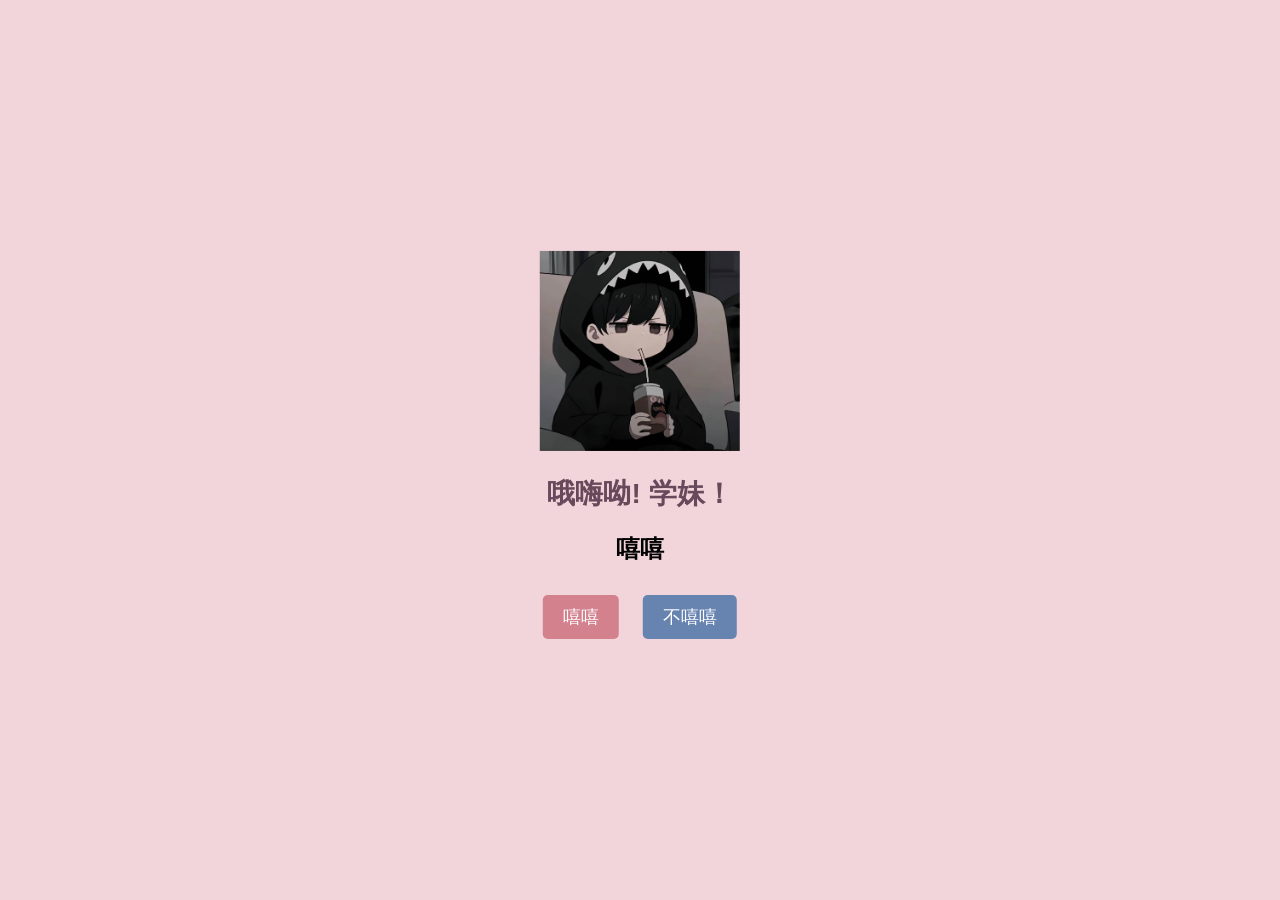
<file: web/index2.html>
<!DOCTYPE html>
<html lang="zh-CN">
<head>
    <meta charset="UTF-8">
    <meta name="viewport" content="width=device-width, initial-scale=1.0">
    <title>Xis-hao</title>
    <link rel="stylesheet" href="style.css">
</head>
<body>
    <div class="container">
        <img id="mainImage" src="images/heart.png" alt="图片异常">
        <h1 id="question">哦嗨呦! 学妹！</h1>
        <h2 id="question2">嘻嘻</h2>
        <div class="buttons">
            <button id="yes">嘻嘻</button>
            <button id="no">不嘻嘻</button>
        </div>
    </div>

    <script src="script.js"></script>
</body>
</html>
</file>
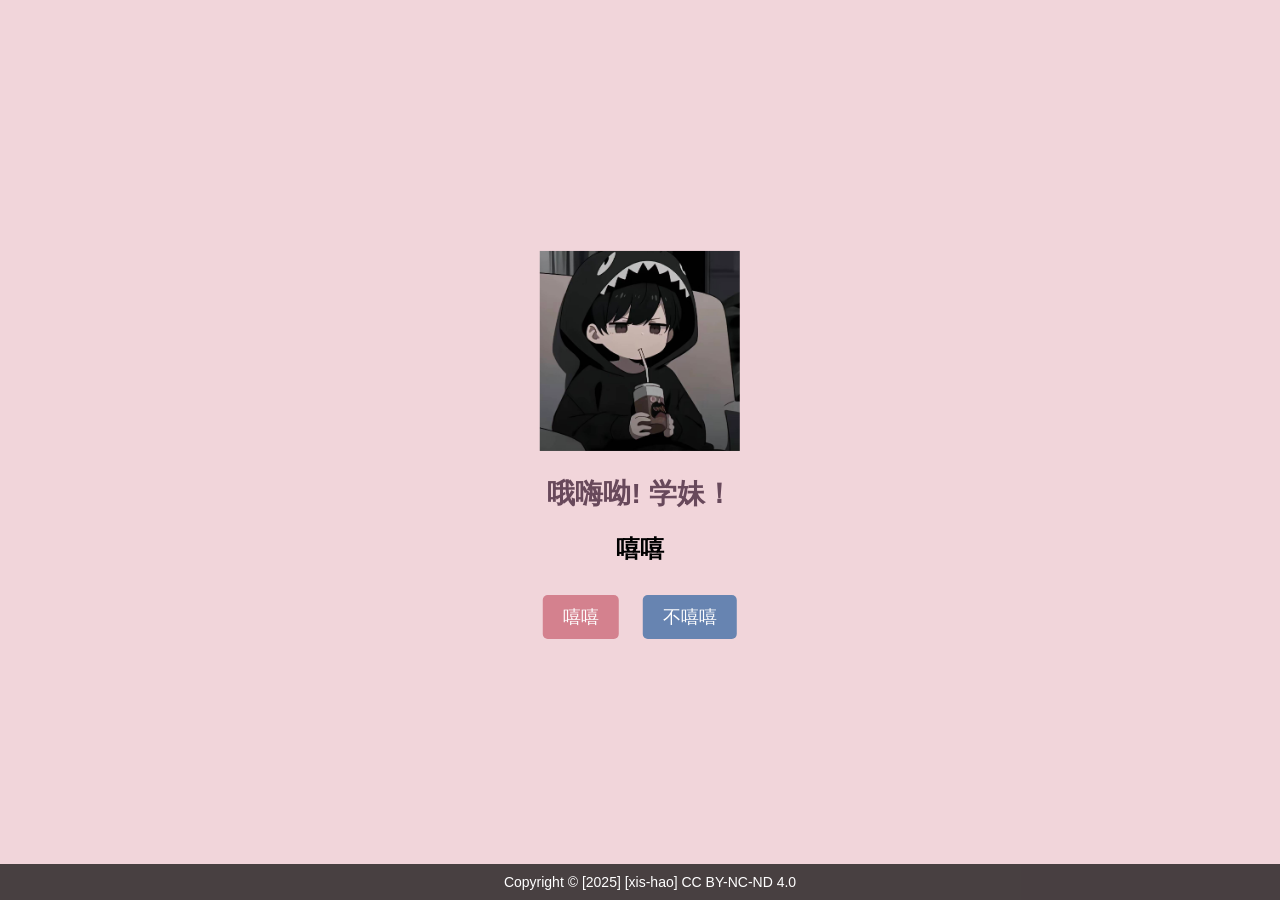
<file: web/inx.html>
<!DOCTYPE html>
<html lang="zh-CN">
<head>
    <meta charset="UTF-8">
    <meta name="viewport" content="width=device-width, initial-scale=1.0">
    <title>Xis-hao</title>
    <link rel="stylesheet" href="style.css">
</head>
<body>
    <div class="container">
        <img id="mainImage" src="images/heart.png" alt="图片异常">
        <h1 id="question">哦嗨呦! 学妹！</h1>
        <h2 id="question2">嘻嘻</h2>
        <div class="buttons">
            <button id="yes">嘻嘻</button>
            <button id="no">不嘻嘻</button>
        </div>
    </div>

    <script src="script.js"></script>
<div style="
    position: fixed;
    bottom: 0;
    left: 0;
    width: 100%;
    text-align: center;
    padding: 10px;
    background-color: rgba(0, 0, 0, 0.7);
    color: white;
    font-family: Arial, sans-serif;
    font-size: 14px;
    z-index: 10000;
">
    <a href="mailto:xis-hao@outlook.com" style="color: white; text-decoration: none;">
  Copyright © [2025] [xis-hao] CC BY-NC-ND 4.0
</a>
</div>
</body>
</html>
</file>
<file: web/style.css>
body {
    background-color: #f1d5da; /* 浅粉色 */
    text-align: center;
    font-family: Arial, sans-serif;
    margin: 0;
    padding: 0;
    display: flex;
    justify-content: center;
    align-items: center;
    height: 100vh;
}

.container {
    width: 90%; /* 适应手机屏幕宽度 */
    max-width: 500px; /* 最大宽度限制 */
}

#mainImage {
    width: 100%; /* 图片宽度自适应容器 */
    max-width: 200px; /* 最大宽度限制 */
    transition: all 0.3s ease;
}

h1 {
    font-size: 5vw; /* 字体大小根据视口宽度变化 */
    color: #68495b;
    margin: 20px 0; /* 增加上下间距 */
}

button {
    font-size: 4vw; /* 字体大小根据视口宽度变化 */
    padding: 10px 20px;
    border: none;
    border-radius: 5px;
    cursor: pointer;
    margin: 10px;
    transition: all 0.3s ease;
}

#yes {
    background-color: #d4818e; /* 粉色 */
    color: white;
}

#no {
    background-color: #6784b1; /* 蓝色 */
    color: white;
    position: relative;
}

.yes-screen {
    position: fixed;
    top: 0;
    left: 0;
    width: 100vw;
    height: 100vh;
    background-color: #ffdae0; /* 粉色 */
    display: flex;
    flex-direction: column;
    align-items: center;
    justify-content: center;
}

.yes-text {
    font-size: 7vw; /* 字体大小根据视口宽度变化 */
}

.yes-image {
    width: 50%; /* 图片宽度自适应容器 */
    max-width: 300px; /* 最大宽度限制 */
}

/* 电脑端样式优化 */
@media (min-width: 768px) {
    body {
        display: block;
    }

    .container {
        position: absolute;
        top: 50%;
        left: 50%;
        transform: translate(-50%, -50%);
        width: auto;
        max-width: none;
    }

    #mainImage {
        width: 200px; /* 固定图片宽度 */
    }

    h1 {
        font-size: 28px; /* 固定字体大小 */
        margin: 20px 0;
    }

    button {
        font-size: 18px; /* 固定字体大小 */
    }

    .yes-text {
        font-size: 36px; /* 固定字体大小 */
    }

    .yes-image {
        width: 300px; /* 固定图片宽度 */
    }
}
</file>
